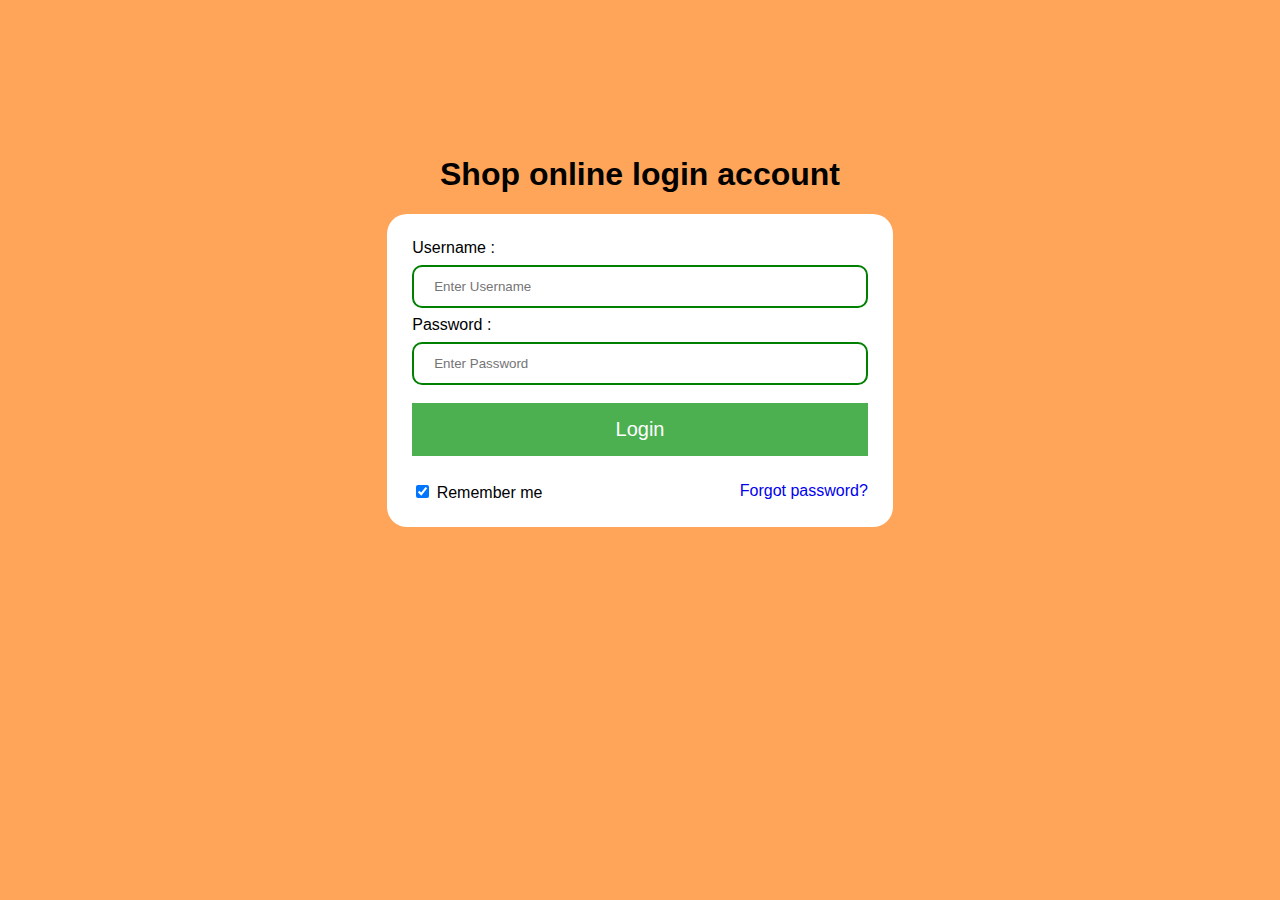
<file: index.html>
<!DOCTYPE html>   
<html>   
<head>  
<meta name="viewport" content="width=device-width, initial-scale=1">  
<title> Login Page </title>  
<style>   
Body {
  font-family: Calibri, Helvetica, sans-serif;  
  background-color: #FFA559;  
}  
button {   
       background-color: #4CAF50;   
       width: 100%;  
        color: white;   
        padding: 15px 0 15px 0;
		font-size: 20px;
        margin: 10px 0px;
		border: none;
        cursor: pointer;
         }   
 input[type=text], input[type=password] {   
        width: 100%;   
        margin: 8px 0;  
        padding: 12px 20px;   
        display: inline-block;   
        border: 2px solid green;
	 	border-radius: 10px;
        box-sizing: border-box;   
    }
     
 .container {
        padding: 25px;   
        background-color: white;
	 	border-radius: 20px;
    }
.container > a[href="#"] {
	float: right;
	text-decoration: none;
}

#form_bruh {
    padding-top: 10%;
    width: 40%;
    margin: auto;
}
</style>   
</head>    
<body>    
    <form id="form_bruh">  
        <center> <h1> Shop online login account </h1> </center>   
        <div class="container">   
            <label>Username : </label>   
            <input id="username" type="text" placeholder="Enter Username" name="username" required>  
            <label>Password : </label>
            <input id="password" type="password" placeholder="Enter Password" name="password" required>  
            <button type="button" onclick="onclickLogin()">Login</button>
			<p id="alert"></p>
            <input type="checkbox" checked="checked"> Remember me
            <a href="#">Forgot password? </a>   
        </div>   
    </form>
	<script type="text/javascript" src="script.js"></script>
	<noscript>Holy fuck it's <h1>DauCatMoi</h1></noscript>
</body>
</html>
</file>
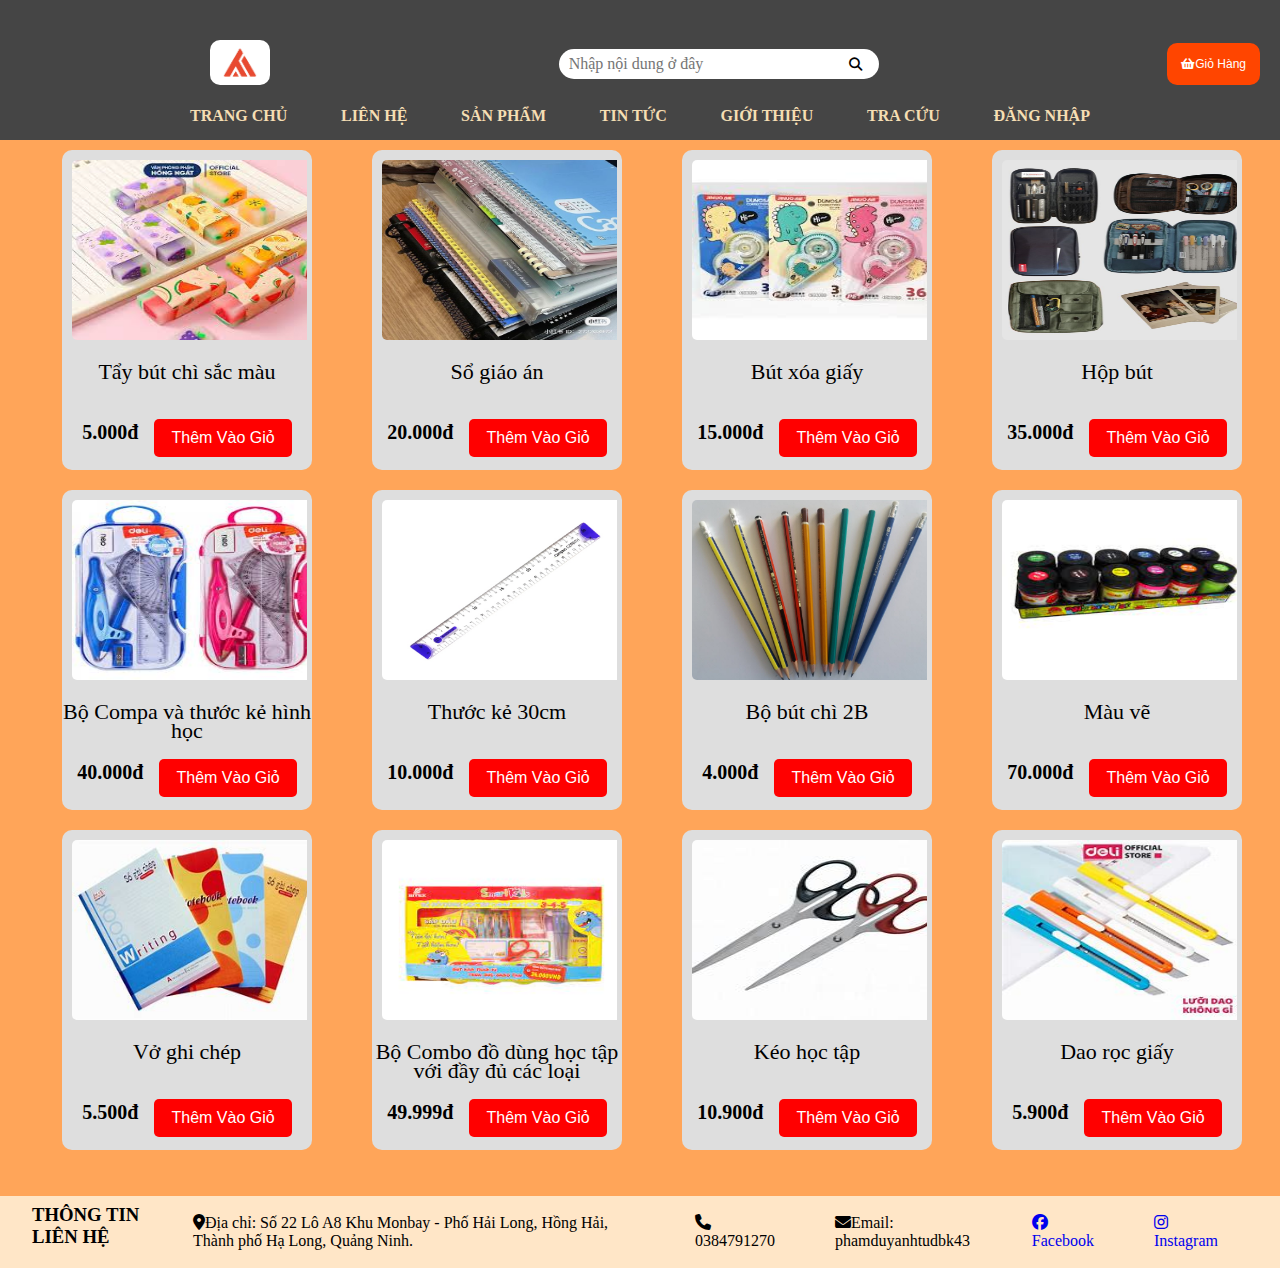
<file: HomePage.html>
<!DOCTYPE html>
<html lang="en">
<head>
    <meta charset="UTF-8">
    
    
    <title>DyanShop</title>
    <link rel="stylesheet" href="https://cdnjs.cloudflare.com/ajax/libs/font-awesome/6.2.1/css/all.min.css">
    <link rel="stylesheet" href="https://cdnjs.cloudflare.com/ajax/libs/font-awesome/5.15.4/css/all.min.css">
    <link rel="stylesheet" type="text/css" href="stylesheet.css">
    <style>
      body{
        background-color: #FFA559;
      }
    </style>
</head>
<body>
    <!-- header -->
    <header>
        <nav>
            
          <div class="topbar">
            
                <a href=""><img src="\Ảnh\logo.png" alt="logo"></a>
            
            
            <div class="topp">
                
                <div class="searchbar"><input type="text" placeholder="Nhập nội dung ở đây"><button><i class="fa-solid fa-magnifying-glass"></i></button></div>
            </div>
            <button id="cart">
                <i class="fa fa-shopping-basket" aria-hidden="true"></i>Giỏ Hàng
            </button>
        
          </div><br>
          <div class="topbarr">
            <a href="HomePage.html">TRANG CHỦ</a>
            <a href="#lienHe">LIÊN HỆ</a>
            <a href="SP.html">SẢN PHẨM</a>
            <a href="TinTuc.html">TIN TỨC</a>
            <a href="GioiThieu.html">GIỚI THIỆU</a>
            <a href="TraCuu.html">TRA CỨU</a>
            <a href="index.html">Đăng Nhập</a>
          </div>
            <div id="myModal" class="modal">
                <div class="modal-content">
                    <div class="modal-header">
                        <h5 class="modal-title">Giỏ Hàng</h5>
                        <span class="close">&times;</span>
                    </div>
                    <div class="modal-body">
                        <div class="cart-row">
                            <div class="zll"></div>
                            <span id="sp" class="cart-item cart-header">Sản Phẩm</span>
                            <span id="gia" class="cart-price cart-header">Giá</span>
                            <span id="sl" class="cart-quantity cart-header">Số Lượng</span>
                        </div>
                        <div class="cart-items">
                          <div></div>
                        </div>    
                    </div>
                    <div class="modal-footer">
                      <div class="cart-total">
                        <strong class="cart-total-title">Tổng Cộng:</strong>
                        <span class="cart-total-price">0VNĐ</span>
                      </div>
                        <button type="button" class="btn btn-secondary close-footer">Đóng</button>
                        <button type="button" class="btn btn-primary order">Thanh Toán</button>
                    </div>
                </div>
            </div>
        </nav>
    </header>
    <!-- content -->
    <br><br><br><br><br><br>
    <section class="wrapper">
        <div class="products">
            <ul>
                <div><li class="main-product">
                    <div class="img-product">
                        <img class="img-prd"
                            src="\Ảnh\tay.jpg"
                            alt="">
                    </div>
                    <div class="content-product">
                        <h3 class="content-product-h3">Tẩy bút chì sắc màu</h3>
                        <div class="content-product-deltals">
                            <div class="price">
                                <span class="money">5.000đ</span>
                            </div>
                            <button type="button" class="btn btn-cart">Thêm Vào Giỏ</button>
                        </div>
                    </div>
                </li>
                <li class="main-product">
                    <div class="img-product">
                        <img class="img-prd"
                            src="\Ảnh\giay.jpg"
                            alt="">
                    </div>
                    <div class="content-product">
                        <h3 class="content-product-h3">Sổ giáo án</h3>
                        <div class="content-product-deltals">
                            <div class="price">
                                <span class="money">20.000đ</span>
                            </div>
                            <button type="button" class="btn btn-cart">Thêm Vào Giỏ</button>
                        </div>
                    </div>
                </li>
                <li class="main-product">
                    <div class="img-product">
                        <img class="img-prd"
                            src="\Ảnh\butxoagiay.jpg"
                            alt="">
                    </div>
                    <div class="content-product">
                        <h3 class="content-product-h3">Bút xóa giấy</h3>
                        <div class="content-product-deltals">
                            <div class="price">
                                <span class="money">15.000đ</span>
                            </div>
                            <button type="button" class="btn btn-cart">Thêm Vào Giỏ</button>
                        </div>
                    </div>
                </li>
                <li class="main-product no-margin">
                    <div class="img-product">
                        <img class="img-prd"
                            src="\Ảnh\tuibut.jpg"
                            alt="">
                    </div>
                    <div class="content-product">
                        <h3 class="content-product-h3">Hộp bút</h3>
                        <div class="content-product-deltals">
                            <div class="price">
                                <span class="money">35.000đ</span>
                            </div>
                            <button type="button" class="btn btn-cart">Thêm Vào Giỏ</button>
                        </div>
                    </div>
                </li></div>
                <div><li class="main-product">
                    <div class="img-product">
                        <img class="img-prd"
                            src="\Ảnh\compa.jpg"
                            alt="">
                    </div>
                    <div class="content-product">
                        <h3 class="content-product-h3">Bộ Compa và thước kẻ hình học
                        </h3>
                        <div class="content-product-deltals">
                            <div class="price">
                                <span class="money">40.000đ</span>
                            </div>
                            <button type="button" class="btn btn-cart">Thêm Vào Giỏ</button>
                        </div>
                    </div>
                </li>
                <li class="main-product">
                    <div class="img-product">
                        <img class="img-prd"
                            src="\Ảnh\thuocke.jpg"
                            alt="">
                    </div>
                    <div class="content-product">
                        <h3 class="content-product-h3">Thước kẻ 30cm</h3>
                        <div class="content-product-deltals">
                            <div class="price">
                                <span class="money">10.000đ</span>
                            </div>
                            <button type="button" class="btn btn-cart">Thêm Vào Giỏ</button>
                        </div>
                    </div>
                </li>
                <li class="main-product">
                    <div class="img-product">
                        <img class="img-prd"
                            src="\Ảnh\butchi.jpg"
                            alt="">
                    </div>
                    <div class="content-product">
                        <h3 class="content-product-h3">Bộ bút chì 2B</h3>
                        <div class="content-product-deltals">
                            <div class="price">
                                <span class="money">4.000đ</span>
                            </div>
                            <button type="button" class="btn btn-cart">Thêm Vào Giỏ</button>
                        </div>
                    </div>
                </li>
                <li class="main-product no-margin">
                    <div class="img-product">
                        <img class="img-prd"
                            src="\Ảnh\mauve.jpg"
                            alt="">
                    </div>
                    <div class="content-product">
                        <h3 class="content-product-h3">Màu vẽ</h3>
                        <div class="content-product-deltals">
                            <div class="price">
                                <span class="money">70.000đ</span>
                            </div>
                            <button type="button" class="btn btn-cart">Thêm Vào Giỏ</button>
                        </div>
                    </div>
                </li></div>
                <div><li class="main-product no-margin" style="margin-right: 30px;">
                    <div class="img-product">
                        <img class="img-prd"
                            src="\Ảnh\vo.jpg"
                            alt="">
                    </div>
                    <div class="content-product">
                        <h3 class="content-product-h3">Vở ghi chép</h3>
                        <div class="content-product-deltals">
                            <div class="price">
                                <span class="money">5.500đ</span>
                            </div>
                            <button type="button" class="btn btn-cart">Thêm Vào Giỏ</button>
                        </div>
                    </div>
                </li>
                <li class="main-product">
                  <div class="img-product">
                      <img class="img-prd"
                          src="\Ảnh\combo.jfif"
                          alt="">
                  </div>
                  <div class="content-product">
                      <h3 class="content-product-h3">Bộ Combo đồ dùng học tập với đầy đủ các loại</h3>
                      <div class="content-product-deltals">
                          <div class="price">
                              <span class="money">49.999đ</span>
                          </div>
                          <button type="button" class="btn btn-cart">Thêm Vào Giỏ</button>
                      </div>
                  </div>
              </li>
              <li class="main-product">
                  <div class="img-product">
                      <img class="img-prd"
                          src="\Ảnh\keo.jfif"
                          alt="">
                  </div>
                  <div class="content-product">
                      <h3 class="content-product-h3">Kéo học tập</h3>
                      <div class="content-product-deltals">
                          <div class="price">
                              <span class="money">10.900đ</span>
                          </div>
                          <button type="button" class="btn btn-cart">Thêm Vào Giỏ</button>
                      </div>
                  </div>
              </li>
              <li class="main-product">
                  <div class="img-product">
                      <img class="img-prd"
                          src="\Ảnh\dao.jfif"
                          alt="">
                  </div>
                  <div class="content-product">
                      <h3 class="content-product-h3">Dao rọc giấy</h3>
                      <div class="content-product-deltals">
                          <div class="price">
                              <span class="money">5.900đ</span>
                          </div>
                          <button type="button" class="btn btn-cart">Thêm Vào Giỏ</button>
                      </div>
                  </div>
              </li></div>
               
            </ul>
        </div>
    </section>
    <!-- footer -->
    <footer id="lienHe">
        <div class="footer-item">
            <h3> THÔNG TIN LIÊN HỆ</h3>
            <a ><i class="fa-solid fa-location-dot"></i>Địa chỉ: Số 22 Lô A8 Khu Monbay - Phố Hải Long, Hồng Hải, Thành phố Hạ Long, Quảng Ninh.</a>
            <a ><i class="fa-solid fa-phone"></i>0384791270</a>
            <a ><i class="fa-solid fa-envelope"></i>Email: phamduyanhtudbk43</a>
            <a href="https://www.facebook.com/pham.duyanh.1253?mibextid=ZbWKwL"><i class="fa-brands fa-facebook"></i>Facebook</a>
            <a href="https://l.facebook.com/l.php?u=https%3A%2F%2Finstagram.com%2Fpham.duyanh.091103%3Figshid%3DYmMyMTA2M2Y%253D%26fbclid%3DIwAR3PJXA8mHZU5rf9AgXLrhG7sPqylj3bjnFs4V4DJEqimNV78DpqHaItvFQ&h=AT13njf6y6yJEkSIT1j04-N0IfW8-flITn9XxzZgP0mRBvAZyI20wtk1pCAcGslSAmJeZA6Pq-mQAUzRpJAs7225T-El-MUKt4JyOu1FvtnEVhZLoFhD9zg3x6_u-UtOLu3W6w"><i class="fa-brands fa-instagram"></i>Instagram</a>
        </div>
    </footer>
    <script>
        // Modal
    var modal = document.getElementById("myModal");
    var btn = document.getElementById("cart");
    var close = document.getElementsByClassName("close")[0];
    // tại sao lại có [0] như  thế này bởi vì mỗi close là một html colection nên khi mình muốn lấy giá trị html thì phải thêm [0].    
    var close_footer = document.getElementsByClassName("close-footer")[0];
    var order = document.getElementsByClassName("order")[0];
    btn.onclick = function () {
    modal.style.display = "block";
    }
    close.onclick = function () {
    modal.style.display = "none";
    }
    close_footer.onclick = function () {
    modal.style.display = "none";
    }
    order.onclick = function () {
    alert("Cảm ơn bạn đã thanh toán đơn hàng")
    }
    window.onclick = function (event) {
    if (event.target == modal) {
     modal.style.display = "none";
    }
    } 
    // update cart 
    function updatecart() {
    var cart_item = document.getElementsByClassName("cart-items")[0];
    var cart_rows = cart_item.getElementsByClassName("cart-row");
    var total = 0;
    for (var i = 0; i < cart_rows.length; i++) {
     var cart_row = cart_rows[i]
     var price_item = cart_row.getElementsByClassName("cart-price ")[0]
     var quantity_item = cart_row.getElementsByClassName("cart-quantity-input")[0]
     var price = parseFloat(price_item.innerText)// chuyển một chuổi string sang number để tính tổng tiền.
     var quantity = quantity_item.value // lấy giá trị trong thẻ input
     total = total + (price * quantity)
    }
    document.getElementsByClassName("cart-total-price")[0].innerText = total + 'VNĐ'
    // Thay đổi text = total trong .cart-total-price. Chỉ có một .cart-total-price nên mình sử dụng [0].
    }
    // thay đổi số lượng sản phẩm
    var quantity_input = document.getElementsByClassName("cart-quantity-input");
    for (var i = 0; i < quantity_input.length; i++) {
    var input = quantity_input[i];
    input.addEventListener("change", function (event) {
     var input = event.target
     if (isNaN(input.value) || input.value <= 0) {
       input.value = 1;
     }
     updatecart()
    })
    }
    // Thêm vào giỏ
    var add_cart = document.getElementsByClassName("btn-cart");
    for (var i = 0; i < add_cart.length; i++) {
    var add = add_cart[i];
    add.addEventListener("click", function (event) { 
     var button = event.target;
     var product = button.parentElement.parentElement;
     var img = product.parentElement.getElementsByClassName("img-prd")[0].src
     var title = product.getElementsByClassName("content-product-h3")[0].innerText
     var price = product.getElementsByClassName("price")[0].innerText
     addItemToCart(title, price, img)
     // Khi thêm sản phẩm vào giỏ hàng thì sẽ hiển thị modal
     modal.style.display = "block";
     updatecart()
    })
    }  
    function addItemToCart(title, price, img) {
    var cartRow = document.createElement('div')
    cartRow.classList.add('cart-row')
    var cartItems = document.getElementsByClassName('cart-items')[0]
    var cart_title = cartItems.getElementsByClassName('cart-item-title')
    for (var i = 0; i < cart_title.length; i++) {
     if (cart_title[i].innerText == title) {
       alert('Sản Phẩm Đã Có Trong Giỏ Hàng')
       return
     }
    }    
    var cartRowContents = ` 
      <div class="cart-item cart-column" style="float: left; margin-left:20px">
        <img class="cart-item-image" src="${img}" width="100" height="100"  style="float: left; margin: 0 0 0 10px">
        <span class="cart-item-title" style="float: left">${title}</span>
      </div>
      <span class="cart-price cart-column" style="float: left; padding: 0 0 0 10px">${price}</span>
      <div class="cart-quantity cart-column" style="float: left; padding: 0 0 0 10px">
        <input class="cart-quantity-input" type="number" value="1" style="float: left">
        <button class="btn btn-danger" type="button" style="float: left">Xóa</button>
      </div>   `
    cartRow.innerHTML = cartRowContents
    cartItems.prepend(cartRow)
    cartRow.getElementsByClassName('btn-danger')[0].addEventListener('click', function () {
     var button_remove = event.target
     button_remove.parentElement.parentElement.remove()
     updatecart()
    })
    cartRow.getElementsByClassName('cart-quantity-input')[0].addEventListener('change', function (event) {
     var input = event.target
     if (isNaN(input.value) || input.value <= 0) {
       input.value = 1;
     }
     updatecart()
    })
    }
     </script>   
</body>
</html>
</file>
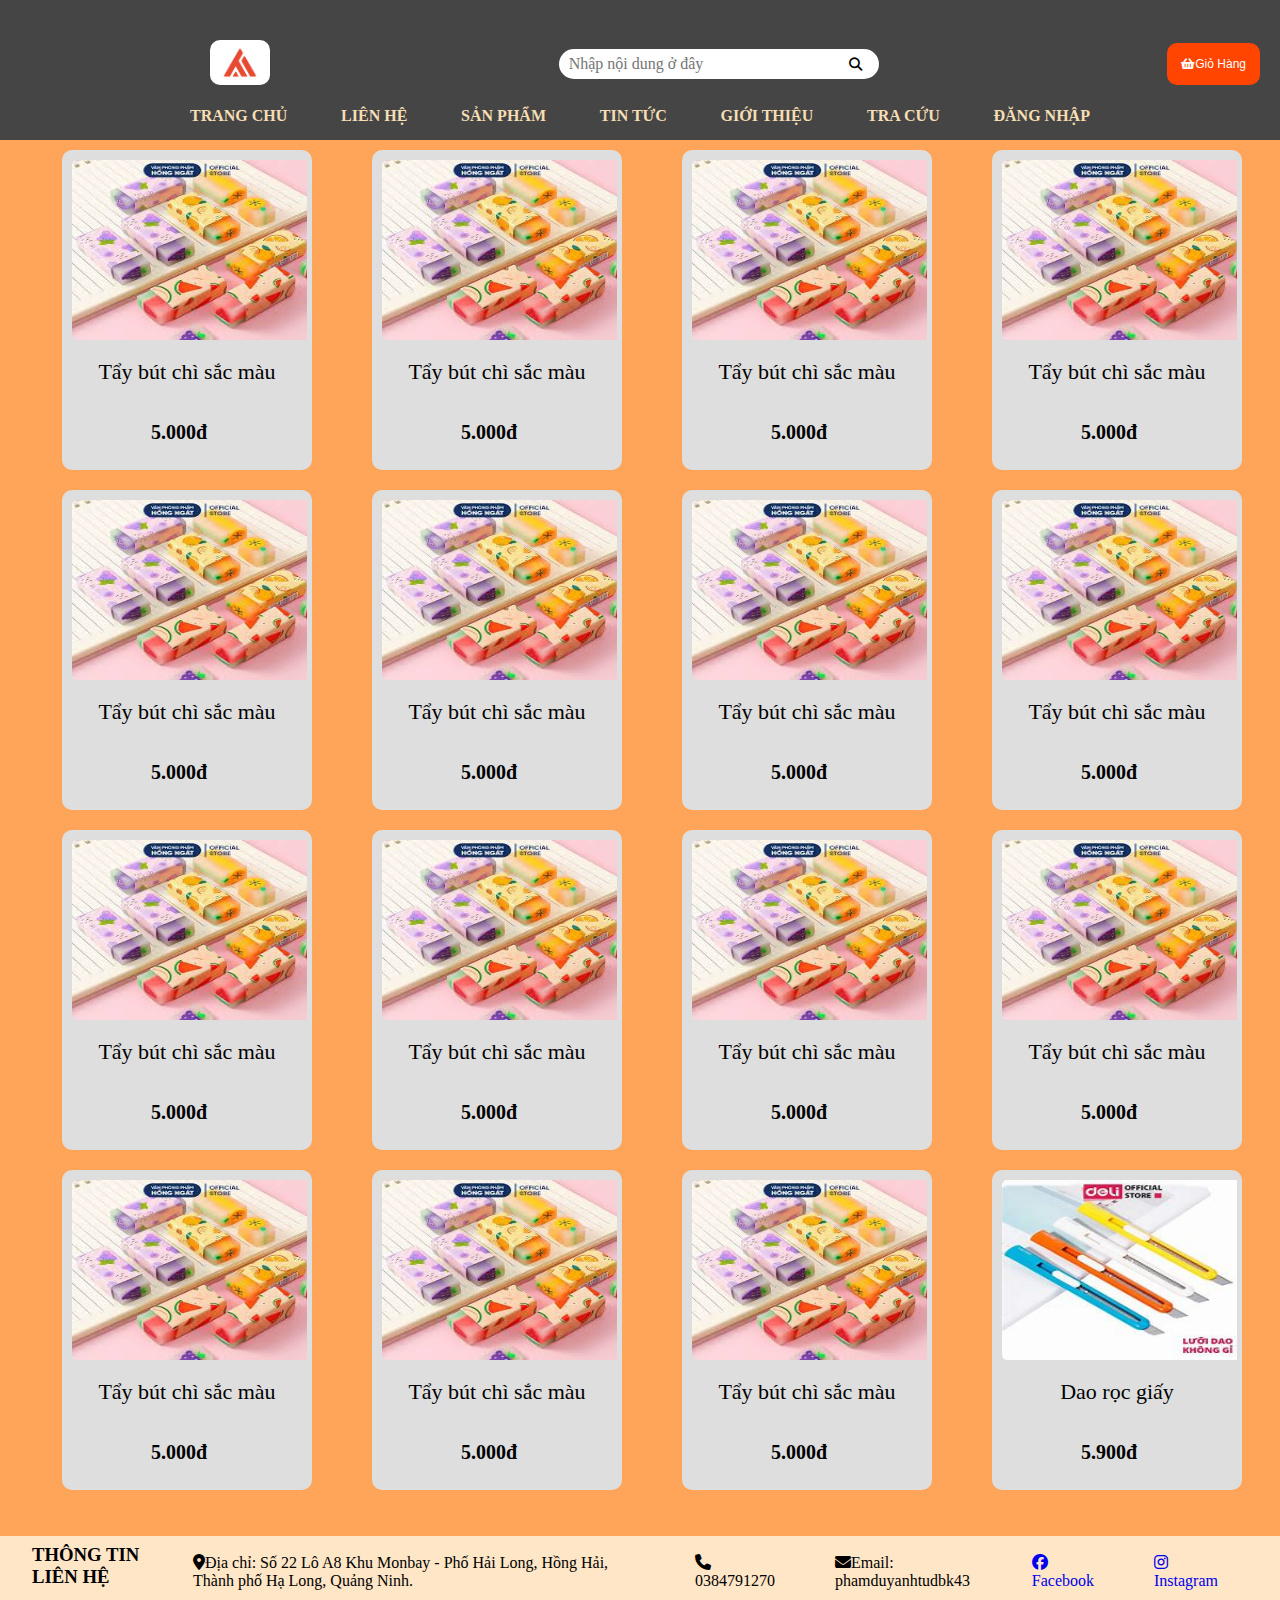
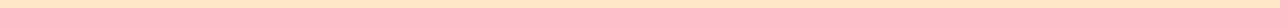
<file: SP.html>
<!DOCTYPE html>
<html lang="en">
<head>
    <meta charset="UTF-8">
    
    
    <title>DyanShop</title>
    <link rel="stylesheet" href="https://cdnjs.cloudflare.com/ajax/libs/font-awesome/6.2.1/css/all.min.css">
    <link rel="stylesheet" href="https://cdnjs.cloudflare.com/ajax/libs/font-awesome/5.15.4/css/all.min.css">
    <link rel="stylesheet" type="text/css" href="stylesheet.css">
    <style>
      body{
        background-color: #FFA559;
      }
    </style>
</head>
<body>
    <!-- header -->
    <header>
        <nav>
            
          <div class="topbar">
            
                <a href=""><img src="\Ảnh\logo.png" alt="logo"></a>
            
            
            <div class="topp">
                
                <div class="searchbar"><input type="text" placeholder="Nhập nội dung ở đây"><button><i class="fa-solid fa-magnifying-glass"></i></button></div>
            </div>
            <button id="cart">
                <i class="fa fa-shopping-basket" aria-hidden="true"></i>Giỏ Hàng
            </button>
        
          </div><br>
          <div class="topbarr">
            <a href="HomePage.html">TRANG CHỦ</a>
            <a href="#lienHe">LIÊN HỆ</a>
            <a href="SP.html">SẢN PHẨM</a>
            <a href="TinTuc.html">TIN TỨC</a>
            <a href="GioiThieu.html">GIỚI THIỆU</a>
            <a href="TraCuu.html">TRA CỨU</a>
            <a href="index.html">Đăng Nhập</a>
          </div>
            <div id="myModal" class="modal">
                <div class="modal-content">
                    <div class="modal-header">
                        <h5 class="modal-title">Giỏ Hàng</h5>
                        <span class="close">&times;</span>
                    </div>
                    <div class="modal-body">
                        <div class="cart-row">
                            <div class="zll"></div>
                            <span id="sp" class="cart-item cart-header">Sản Phẩm</span>
                            <span id="gia" class="cart-price cart-header">Giá</span>
                            <span id="sl" class="cart-quantity cart-header">Số Lượng</span>
                        </div>
                        <div class="cart-items">
                          <div></div>
                        </div>    
                    </div>
                    <div class="modal-footer">
                      <div class="cart-total">
                        <strong class="cart-total-title">Tổng Cộng:</strong>
                        <span class="cart-total-price">0VNĐ</span>
                      </div>
                        <button type="button" class="btn btn-secondary close-footer">Đóng</button>
                        <button type="button" class="btn btn-primary order">Thanh Toán</button>
                    </div>
                </div>
            </div>
        </nav>
    </header>
    <!-- content -->
    <br><br><br><br><br><br>
    <section class="wrapper">
        <div class="products">
            <ul>
                <div>
                    <li class="main-product">
                    <div class="img-product">
                        <a href="CTSP.html"><img class="img-prd"
                            src="\Ảnh\tay.jpg"
                            alt=""></a>
                    </div>
                    <div class="content-product">
                        <h3 class="content-product-h3">Tẩy bút chì sắc màu</h3>
                        <div class="content-product-deltals">
                            <div class="price">
                                <span class="money">5.000đ</span>
                            </div>
                        </div>
                    </div>
                </li>
                    <li class="main-product">
                    <div class="img-product">
                        <a href="CTSP.html"><img class="img-prd"
                            src="\Ảnh\tay.jpg"
                            alt=""></a>
                    </div>
                    <div class="content-product">
                        <h3 class="content-product-h3">Tẩy bút chì sắc màu</h3>
                        <div class="content-product-deltals">
                            <div class="price">
                                <span class="money">5.000đ</span>
                            </div>
                        </div>
                    </div>
                </li>
                    <li class="main-product">
                    <div class="img-product">
                        <a href="CTSP.html"><img class="img-prd"
                            src="\Ảnh\tay.jpg"
                            alt=""></a>
                    </div>
                    <div class="content-product">
                        <h3 class="content-product-h3">Tẩy bút chì sắc màu</h3>
                        <div class="content-product-deltals">
                            <div class="price">
                                <span class="money">5.000đ</span>
                            </div>
                        </div>
                    </div>
                </li>
                    <li class="main-product">
                    <div class="img-product">
                        <a href="CTSP.html"><img class="img-prd"
                            src="\Ảnh\tay.jpg"
                            alt=""></a>
                    </div>
                    <div class="content-product">
                        <h3 class="content-product-h3">Tẩy bút chì sắc màu</h3>
                        <div class="content-product-deltals">
                            <div class="price">
                                <span class="money">5.000đ</span>
                            </div>
                        </div>
                    </div>
                </li>
                    <li class="main-product">
                    <div class="img-product">
                        <a href="CTSP.html"><img class="img-prd"
                            src="\Ảnh\tay.jpg"
                            alt=""></a>
                    </div>
                    <div class="content-product">
                        <h3 class="content-product-h3">Tẩy bút chì sắc màu</h3>
                        <div class="content-product-deltals">
                            <div class="price">
                                <span class="money">5.000đ</span>
                            </div>
                        </div>
                    </div>
                </li>
                    <li class="main-product">
                    <div class="img-product">
                        <a href="CTSP.html"><img class="img-prd"
                            src="\Ảnh\tay.jpg"
                            alt=""></a>
                    </div>
                    <div class="content-product">
                        <h3 class="content-product-h3">Tẩy bút chì sắc màu</h3>
                        <div class="content-product-deltals">
                            <div class="price">
                                <span class="money">5.000đ</span>
                            </div>
                        </div>
                    </div>
                </li>
                    <li class="main-product">
                    <div class="img-product">
                        <a href="CTSP.html"><img class="img-prd"
                            src="\Ảnh\tay.jpg"
                            alt=""></a>
                    </div>
                    <div class="content-product">
                        <h3 class="content-product-h3">Tẩy bút chì sắc màu</h3>
                        <div class="content-product-deltals">
                            <div class="price">
                                <span class="money">5.000đ</span>
                            </div>
                        </div>
                    </div>
                </li>
                    <li class="main-product">
                    <div class="img-product">
                        <a href="CTSP.html"><img class="img-prd"
                            src="\Ảnh\tay.jpg"
                            alt=""></a>
                    </div>
                    <div class="content-product">
                        <h3 class="content-product-h3">Tẩy bút chì sắc màu</h3>
                        <div class="content-product-deltals">
                            <div class="price">
                                <span class="money">5.000đ</span>
                            </div>
                        </div>
                    </div>
                </li>
                    <li class="main-product">
                    <div class="img-product">
                        <a href="CTSP.html"><img class="img-prd"
                            src="\Ảnh\tay.jpg"
                            alt=""></a>
                    </div>
                    <div class="content-product">
                        <h3 class="content-product-h3">Tẩy bút chì sắc màu</h3>
                        <div class="content-product-deltals">
                            <div class="price">
                                <span class="money">5.000đ</span>
                            </div>
                        </div>
                    </div>
                </li>
                    <li class="main-product">
                    <div class="img-product">
                        <a href="CTSP.html"><img class="img-prd"
                            src="\Ảnh\tay.jpg"
                            alt=""></a>
                    </div>
                    <div class="content-product">
                        <h3 class="content-product-h3">Tẩy bút chì sắc màu</h3>
                        <div class="content-product-deltals">
                            <div class="price">
                                <span class="money">5.000đ</span>
                            </div>
                        </div>
                    </div>
                </li>
                    <li class="main-product">
                    <div class="img-product">
                        <a href="CTSP.html"><img class="img-prd"
                            src="\Ảnh\tay.jpg"
                            alt=""></a>
                    </div>
                    <div class="content-product">
                        <h3 class="content-product-h3">Tẩy bút chì sắc màu</h3>
                        <div class="content-product-deltals">
                            <div class="price">
                                <span class="money">5.000đ</span>
                            </div>
                        </div>
                    </div>
                </li>
                    <li class="main-product">
                    <div class="img-product">
                        <a href="CTSP.html"><img class="img-prd"
                            src="\Ảnh\tay.jpg"
                            alt=""></a>
                    </div>
                    <div class="content-product">
                        <h3 class="content-product-h3">Tẩy bút chì sắc màu</h3>
                        <div class="content-product-deltals">
                            <div class="price">
                                <span class="money">5.000đ</span>
                            </div>
                        </div>
                    </div>
                </li>
                    <li class="main-product">
                    <div class="img-product">
                        <a href="CTSP.html"><img class="img-prd"
                            src="\Ảnh\tay.jpg"
                            alt=""></a>
                    </div>
                    <div class="content-product">
                        <h3 class="content-product-h3">Tẩy bút chì sắc màu</h3>
                        <div class="content-product-deltals">
                            <div class="price">
                                <span class="money">5.000đ</span>
                            </div>
                        </div>
                    </div>
                </li>
                    <li class="main-product">
                    <div class="img-product">
                        <a href="CTSP.html"><img class="img-prd"
                            src="\Ảnh\tay.jpg"
                            alt=""></a>
                    </div>
                    <div class="content-product">
                        <h3 class="content-product-h3">Tẩy bút chì sắc màu</h3>
                        <div class="content-product-deltals">
                            <div class="price">
                                <span class="money">5.000đ</span>
                            </div>
                        </div>
                    </div>
                </li>
                    <li class="main-product">
                    <div class="img-product">
                        <a href="CTSP.html"><img class="img-prd"
                            src="\Ảnh\tay.jpg"
                            alt=""></a>
                    </div>
                    <div class="content-product">
                        <h3 class="content-product-h3">Tẩy bút chì sắc màu</h3>
                        <div class="content-product-deltals">
                            <div class="price">
                                <span class="money">5.000đ</span>
                            </div>
                        </div>
                    </div>
                </li>
              <li class="main-product">
                  <div class="img-product">
                      <img class="img-prd"
                          src="\Ảnh\dao.jfif"
                          alt="">
                  </div>
                  <div class="content-product">
                      <h3 class="content-product-h3">Dao rọc giấy</h3>
                      <div class="content-product-deltals">
                          <div class="price">
                              <span class="money">5.900đ</span>
                          </div>
                      </div>
                  </div>
              </li></div>
               
            </ul>
        </div>
    </section>
    <!-- footer -->
    <footer id="lienHe">
        <div class="footer-item">
            <h3> THÔNG TIN LIÊN HỆ</h3>
            <a ><i class="fa-solid fa-location-dot"></i>Địa chỉ: Số 22 Lô A8 Khu Monbay - Phố Hải Long, Hồng Hải, Thành phố Hạ Long, Quảng Ninh.</a>
            <a ><i class="fa-solid fa-phone"></i>0384791270</a>
            <a ><i class="fa-solid fa-envelope"></i>Email: phamduyanhtudbk43</a>
            <a href="https://www.facebook.com/pham.duyanh.1253?mibextid=ZbWKwL"><i class="fa-brands fa-facebook"></i>Facebook</a>
            <a href="https://l.facebook.com/l.php?u=https%3A%2F%2Finstagram.com%2Fpham.duyanh.091103%3Figshid%3DYmMyMTA2M2Y%253D%26fbclid%3DIwAR3PJXA8mHZU5rf9AgXLrhG7sPqylj3bjnFs4V4DJEqimNV78DpqHaItvFQ&h=AT13njf6y6yJEkSIT1j04-N0IfW8-flITn9XxzZgP0mRBvAZyI20wtk1pCAcGslSAmJeZA6Pq-mQAUzRpJAs7225T-El-MUKt4JyOu1FvtnEVhZLoFhD9zg3x6_u-UtOLu3W6w"><i class="fa-brands fa-instagram"></i>Instagram</a>
        </div>
    </footer>
    <script>
        // Modal
    var modal = document.getElementById("myModal");
    var btn = document.getElementById("cart");
    var close = document.getElementsByClassName("close")[0];
    // tại sao lại có [0] như  thế này bởi vì mỗi close là một html colection nên khi mình muốn lấy giá trị html thì phải thêm [0].    
    var close_footer = document.getElementsByClassName("close-footer")[0];
    var order = document.getElementsByClassName("order")[0];
    btn.onclick = function () {
    modal.style.display = "block";
    }
    close.onclick = function () {
    modal.style.display = "none";
    }
    close_footer.onclick = function () {
    modal.style.display = "none";
    }
    order.onclick = function () {
    alert("Cảm ơn bạn đã thanh toán đơn hàng")
    }
    window.onclick = function (event) {
    if (event.target == modal) {
     modal.style.display = "none";
    }
    } 
    // update cart 
    function updatecart() {
    var cart_item = document.getElementsByClassName("cart-items")[0];
    var cart_rows = cart_item.getElementsByClassName("cart-row");
    var total = 0;
    for (var i = 0; i < cart_rows.length; i++) {
     var cart_row = cart_rows[i]
     var price_item = cart_row.getElementsByClassName("cart-price ")[0]
     var quantity_item = cart_row.getElementsByClassName("cart-quantity-input")[0]
     var price = parseFloat(price_item.innerText)// chuyển một chuổi string sang number để tính tổng tiền.
     var quantity = quantity_item.value // lấy giá trị trong thẻ input
     total = total + (price * quantity)
    }
    document.getElementsByClassName("cart-total-price")[0].innerText = total + 'VNĐ'
    // Thay đổi text = total trong .cart-total-price. Chỉ có một .cart-total-price nên mình sử dụng [0].
    }
    // thay đổi số lượng sản phẩm
    var quantity_input = document.getElementsByClassName("cart-quantity-input");
    for (var i = 0; i < quantity_input.length; i++) {
    var input = quantity_input[i];
    input.addEventListener("change", function (event) {
     var input = event.target
     if (isNaN(input.value) || input.value <= 0) {
       input.value = 1;
     }
     updatecart()
    })
    }
    // Thêm vào giỏ
    var add_cart = document.getElementsByClassName("btn-cart");
    for (var i = 0; i < add_cart.length; i++) {
    var add = add_cart[i];
    add.addEventListener("click", function (event) { 
     var button = event.target;
     var product = button.parentElement.parentElement;
     var img = product.parentElement.getElementsByClassName("img-prd")[0].src
     var title = product.getElementsByClassName("content-product-h3")[0].innerText
     var price = product.getElementsByClassName("price")[0].innerText
     addItemToCart(title, price, img)
     // Khi thêm sản phẩm vào giỏ hàng thì sẽ hiển thị modal
     modal.style.display = "block";
     updatecart()
    })
    }  
    function addItemToCart(title, price, img) {
    var cartRow = document.createElement('div')
    cartRow.classList.add('cart-row')
    var cartItems = document.getElementsByClassName('cart-items')[0]
    var cart_title = cartItems.getElementsByClassName('cart-item-title')
    for (var i = 0; i < cart_title.length; i++) {
     if (cart_title[i].innerText == title) {
       alert('Sản Phẩm Đã Có Trong Giỏ Hàng')
       return
     }
    }    
    var cartRowContents = ` 
      <div class="cart-item cart-column" style="float: left; margin-left:20px">
        <img class="cart-item-image" src="${img}" width="100" height="100"  style="float: left; margin: 0 0 0 10px">
        <span class="cart-item-title" style="float: left">${title}</span>
      </div>
      <span class="cart-price cart-column" style="float: left; padding: 0 0 0 10px">${price}</span>
      <div class="cart-quantity cart-column" style="float: left; padding: 0 0 0 10px">
        <input class="cart-quantity-input" type="number" value="1" style="float: left">
        <button class="btn btn-danger" type="button" style="float: left">Xóa</button>
      </div>   `
    cartRow.innerHTML = cartRowContents
    cartItems.prepend(cartRow)
    cartRow.getElementsByClassName('btn-danger')[0].addEventListener('click', function () {
     var button_remove = event.target
     button_remove.parentElement.parentElement.remove()
     updatecart()
    })
    cartRow.getElementsByClassName('cart-quantity-input')[0].addEventListener('change', function (event) {
     var input = event.target
     if (isNaN(input.value) || input.value <= 0) {
       input.value = 1;
     }
     updatecart()
    })
    }
     </script>   
</body>
</html>
</file>
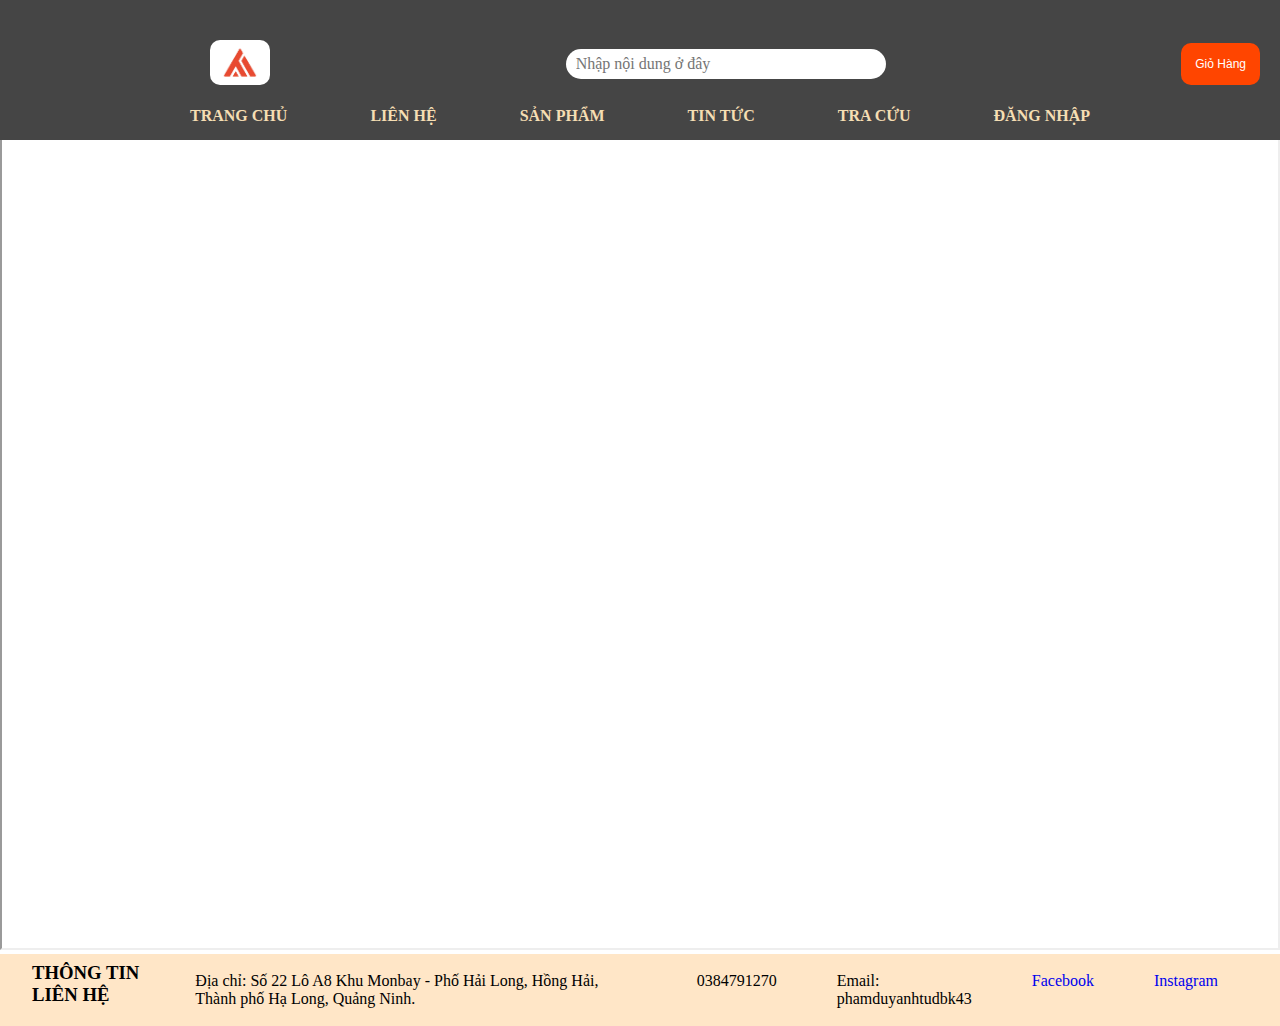
<file: TinTuc.html>
<!DOCTYPE html>
<html lang="en">
<head>
    <meta charset="UTF-8">
    <meta http-equiv="X-UA-Compatible" content="IE=edge">
    <meta name="viewport" content="width=device-width, initial-scale=1.0">
    <title>Tin tuc</title>

    
    <!-- <link rel="stylesheet" href="https://cdnjs.cloudflare.com/ajax/libs/font-awesome/6.2.1/css/all.min.css"> -->
    <!-- <link rel="stylesheet" href="https://cdnjs.cloudflare.com/ajax/libs/font-awesome/5.15.4/css/all.min.css"> -->
    <link rel="stylesheet" type="text/css" href="stylesheet.css">
    <style>
      body{
        background-color: white;
      }

      #frame_tin_tuc {
        width: 100%;
        height: 950px;
      }
    </style>
</head>
<body>
    <header>
        <nav>
          <div class="topbar">
            
                <a href=""><img src="\Ảnh\logo.png" alt="logo"></a>
            
            
            <div class="topp">
                
                <div class="searchbar"><input type="text" placeholder="Nhập nội dung ở đây"><button><i class="fa-solid fa-magnifying-glass"></i></button></div>
            </div>
            <button id="cart">
                <i class="fa fa-shopping-basket" aria-hidden="true"></i>Giỏ Hàng
            </button>
        
          </div><br>
          <div class="topbarr">
            <a href="HomePage.html">TRANG CHỦ</a>
            <a href="#lienHe">LIÊN HỆ</a>
            <a href="SP.html">SẢN PHẨM</a>
            <a href="TinTuc.html">TIN TỨC</a>
            <a href="TraCuu.html">TRA CỨU</a>
            <a href="index.html">Đăng Nhập</a>
          </div>
            <div id="myModal" class="modal">
                <div class="modal-content">
                    <div class="modal-header">
                        <h5 class="modal-title">Giỏ Hàng</h5>
                        <span class="close">&times;</span>
                    </div>
                    <div class="modal-body">
                        <div class="cart-row">
                            <div class="zll"></div>
                            <span id="sp" class="cart-item cart-header">Sản Phẩm</span>
                            <span id="gia" class="cart-price cart-header">Giá</span>
                            <span id="sl" class="cart-quantity cart-header">Số Lượng</span>
                        </div>
                        <div class="cart-items">
                          <div></div>
                        </div>    
                    </div>
                    <div class="modal-footer">
                      <div class="cart-total">
                        <strong class="cart-total-title">Tổng Cộng:</strong>
                        <span class="cart-total-price">0VNĐ</span>
                      </div>
                        <button type="button" class="btn btn-secondary close-footer">Đóng</button>
                        <button type="button" class="btn btn-primary order">Thanh Toán</button>
                    </div>
                </div>
            </div>
        </nav>
    </header>
    
    <iframe id="frame_tin_tuc" src="https://kenh14.vn/" title="W3Schools Free Online Web Tutorials">
    </iframe>

    
    <!-- footer -->
    <footer id="lienHe">
        <div class="footer-item">
            <h3> THÔNG TIN LIÊN HỆ</h3>
            <a ><i class="fa-solid fa-location-dot"></i>Địa chỉ: Số 22 Lô A8 Khu Monbay - Phố Hải Long, Hồng Hải, Thành phố Hạ Long, Quảng Ninh.</a>
            <a ><i class="fa-solid fa-phone"></i>0384791270</a>
            <a ><i class="fa-solid fa-envelope"></i>Email: phamduyanhtudbk43</a>
            <a href="https://www.facebook.com/pham.duyanh.1253?mibextid=ZbWKwL"><i class="fa-brands fa-facebook"></i>Facebook</a>
            <a href="https://l.facebook.com/l.php?u=https%3A%2F%2Finstagram.com%2Fpham.duyanh.091103%3Figshid%3DYmMyMTA2M2Y%253D%26fbclid%3DIwAR3PJXA8mHZU5rf9AgXLrhG7sPqylj3bjnFs4V4DJEqimNV78DpqHaItvFQ&h=AT13njf6y6yJEkSIT1j04-N0IfW8-flITn9XxzZgP0mRBvAZyI20wtk1pCAcGslSAmJeZA6Pq-mQAUzRpJAs7225T-El-MUKt4JyOu1FvtnEVhZLoFhD9zg3x6_u-UtOLu3W6w"><i class="fa-brands fa-instagram"></i>Instagram</a>
        </div>
    </footer>
</body>
</html>
</file>
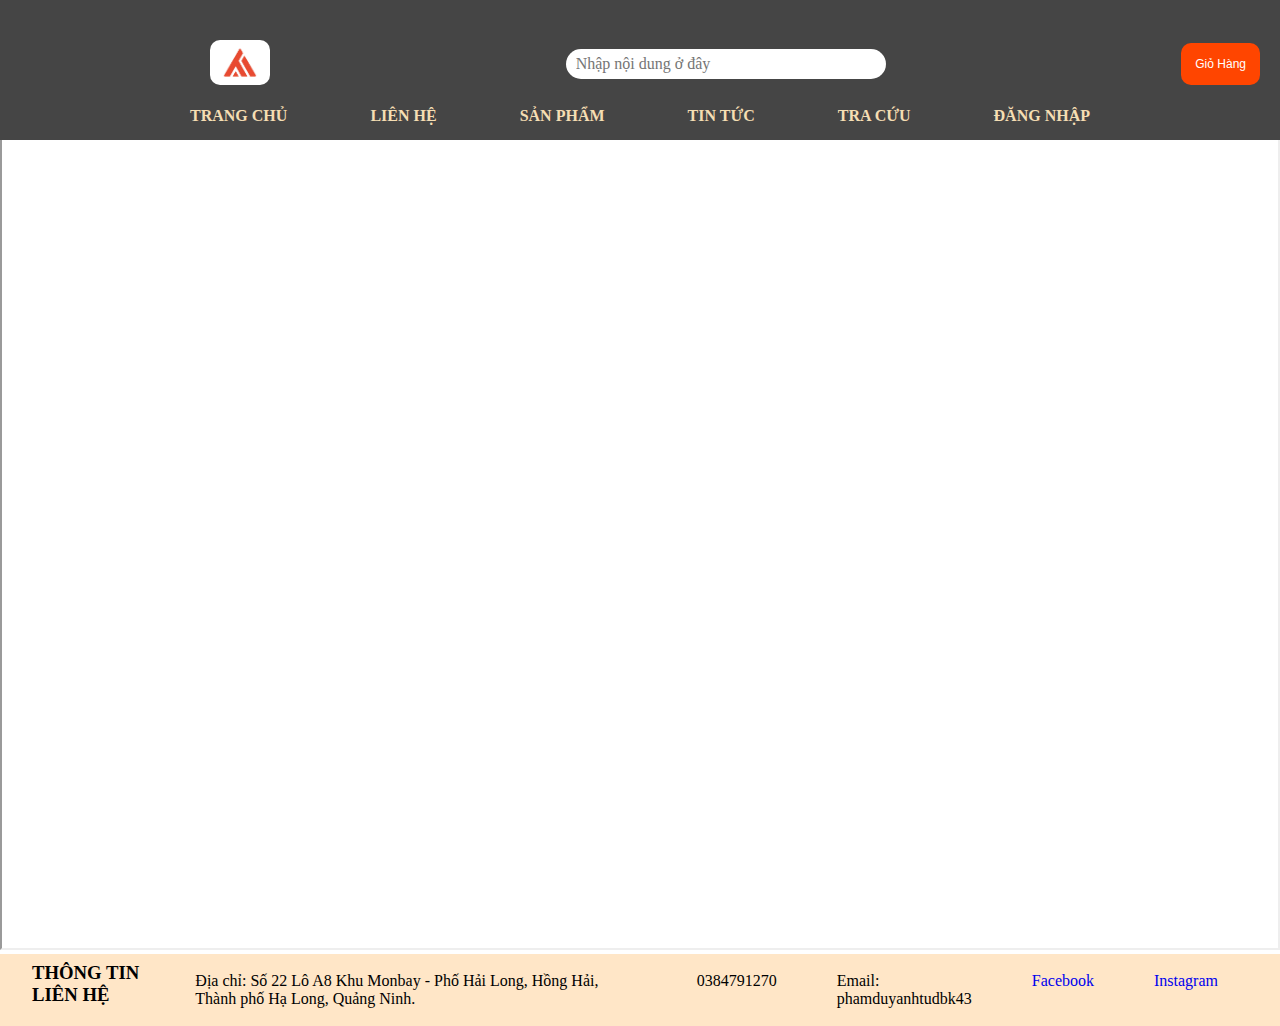
<file: TraCuu.html>
<!DOCTYPE html>
<html lang="en">
<head>
    <meta charset="UTF-8">
    <meta http-equiv="X-UA-Compatible" content="IE=edge">
    <meta name="viewport" content="width=device-width, initial-scale=1.0">
    <title>Tra cuu</title>

    
    <!-- <link rel="stylesheet" href="https://cdnjs.cloudflare.com/ajax/libs/font-awesome/6.2.1/css/all.min.css"> -->
    <!-- <link rel="stylesheet" href="https://cdnjs.cloudflare.com/ajax/libs/font-awesome/5.15.4/css/all.min.css"> -->
    <link rel="stylesheet" type="text/css" href="stylesheet.css">
    <style>
      body{
        background-color: white;
      }

      #frame_tin_tuc {
        width: 100%;
        height: 950px;
      }
    </style>
</head>
<body>
    <header>
        <nav>
          <div class="topbar">
            
                <a href=""><img src="\Ảnh\logo.png" alt="logo"></a>
            
            
            <div class="topp">
                
                <div class="searchbar"><input type="text" placeholder="Nhập nội dung ở đây"><button><i class="fa-solid fa-magnifying-glass"></i></button></div>
            </div>
            <button id="cart">
                <i class="fa fa-shopping-basket" aria-hidden="true"></i>Giỏ Hàng
            </button>
        
          </div><br>
          <div class="topbarr">
            <a href="HomePage.html">TRANG CHỦ</a>
            <a href="#lienHe">LIÊN HỆ</a>
            <a href="SP.html">SẢN PHẨM</a>
            <a href="TinTuc.html">TIN TỨC</a>
            <a href="TraCuu.html">TRA CỨU</a>
            <a href="index.html">Đăng Nhập</a>
          </div>
            <div id="myModal" class="modal">
                <div class="modal-content">
                    <div class="modal-header">
                        <h5 class="modal-title">Giỏ Hàng</h5>
                        <span class="close">&times;</span>
                    </div>
                    <div class="modal-body">
                        <div class="cart-row">
                            <div class="zll"></div>
                            <span id="sp" class="cart-item cart-header">Sản Phẩm</span>
                            <span id="gia" class="cart-price cart-header">Giá</span>
                            <span id="sl" class="cart-quantity cart-header">Số Lượng</span>
                        </div>
                        <div class="cart-items">
                          <div></div>
                        </div>    
                    </div>
                    <div class="modal-footer">
                      <div class="cart-total">
                        <strong class="cart-total-title">Tổng Cộng:</strong>
                        <span class="cart-total-price">0VNĐ</span>
                      </div>
                        <button type="button" class="btn btn-secondary close-footer">Đóng</button>
                        <button type="button" class="btn btn-primary order">Thanh Toán</button>
                    </div>
                </div>
            </div>
        </nav>
    </header>
    
    <iframe id="frame_tin_tuc" src="https://xosodaiphat.com/xsmb-xo-so-mien-bac.html" title="W3Schools Free Online Web Tutorials">
    </iframe>

    
    <!-- footer -->
    <footer id="lienHe">
        <div class="footer-item">
            <h3> THÔNG TIN LIÊN HỆ</h3>
            <a ><i class="fa-solid fa-location-dot"></i>Địa chỉ: Số 22 Lô A8 Khu Monbay - Phố Hải Long, Hồng Hải, Thành phố Hạ Long, Quảng Ninh.</a>
            <a ><i class="fa-solid fa-phone"></i>0384791270</a>
            <a ><i class="fa-solid fa-envelope"></i>Email: phamduyanhtudbk43</a>
            <a href="https://www.facebook.com/pham.duyanh.1253?mibextid=ZbWKwL"><i class="fa-brands fa-facebook"></i>Facebook</a>
            <a href="https://l.facebook.com/l.php?u=https%3A%2F%2Finstagram.com%2Fpham.duyanh.091103%3Figshid%3DYmMyMTA2M2Y%253D%26fbclid%3DIwAR3PJXA8mHZU5rf9AgXLrhG7sPqylj3bjnFs4V4DJEqimNV78DpqHaItvFQ&h=AT13njf6y6yJEkSIT1j04-N0IfW8-flITn9XxzZgP0mRBvAZyI20wtk1pCAcGslSAmJeZA6Pq-mQAUzRpJAs7225T-El-MUKt4JyOu1FvtnEVhZLoFhD9zg3x6_u-UtOLu3W6w"><i class="fa-brands fa-instagram"></i>Instagram</a>
        </div>
    </footer>
</body>
</html>
</file>
<file: stylesheet.css>
* {
    padding: 0;
    margin: 0;
    box-sizing: border-box;
    
  }
  ::-webkit-scrollbar {display: none;}
  header{
    position: fixed;
    top:0; left:0;
    width: 100%;
    z-index: 1000000;
  }
  img {
    height: 6 0px;
    width: 60px;
    margin-left: 5px;
    border-radius: 10px;
    left: 10px;
  }
  li {
    list-style: none;
  }
  /* header */
  .logo {
    float: left;
    height: 60px;
    width: 60px;
    margin-left: 0px;
    border-radius: 10px;
    left: 2px;
  }
  nav {
    width: 100%;
    padding: 15px 0;
    background: #454545;
    margin: 0 auto;
  }
  nav > .topbar {
    padding-top: 25px;
    height: auto;
    display: flex;
    width: 100%;
    align-items: center;
  }
  .topbar a {float: left; margin-left: 205px;}

  .formtop {background-color: #ffffff;width: 400px; height: 35px; display:flex; justify-content: center; align-items:center; margin: 0 auto; border-radius: 30px; padding: auto; font-family: system-ui; box-shadow: 2px 2px 5px rgba(0, 0, 0, 0.375);}
          .nhap {all: unset; height: 100%; width: 100%; padding: 0 0 0 20px;}       
          .tim { all: unset;  margin: 0 5px; padding: 0 10px 0 6px; color:rgb(182, 182, 182); font-size: 20px;}
          .tim:hover {color: black;}
  nav > .topbarr {
    display: flex;
    justify-content: space-between;
    width: 100%;
    padding: 0 10px 0 10px;
  }
  nav > .topbarr > a {
	text-transform: uppercase;
  color: wheat;
  text-decoration: none;
  font-weight: bold;
  margin-left: 20px;
  margin-right: 20px;
}
nav > .topbarr > a:first-child  {
  margin-left: 180px;
}
nav > .topbarr > a:last-child  {
  margin-right: 180px;
}
  nav > .topbarr > a:hover {
    color: red;
  }
  .topp {
    width: 320px;
    height: 30px;
    border-radius: 20px;
    padding: 5px 10px;
    background-color: white;
    display: flex;
    margin: 0 auto;

  }
  .topp input {
    all:unset;
    color: black;
    width: 280px;
    height: 20px
  }
  .topp button {
    border: 0;
    background-color: transparent;
  }
  nav .content-nav {
    display: flex;
    line-height: 2rem;
    flex-direction: row;
    justify-content: flex-end;
    width: 60%;
  }
  nav .content-nav ul {
    display: flex;
  }
  nav .content-nav ul li a {
    text-decoration: none;
    color: #43433e;
    text-transform: uppercase;
    padding: 0 15px;
    font-weight: 800;
  }
  nav .content-nav ul li a:hover {
    color: #fff;
  }
  .content-nav form {
    position: relative;
  }
  .content-nav form input {
    border: none;
    background: #fff;
    padding: 7px;
    outline: none;
    border-radius: 12px;
  }
  .content-nav form button {
    padding: 5px;
    border-radius: 12px;
    position: absolute;
    right: 0;
    top: 2px;
    border: none;
    outline: none;
    background: #fff;
  }
  /* modal */
  .modal {
    display:none;
    position: fixed;
    z-index: 1;
    padding-top: 50px;
    left: 0;
    top: 0;
    width: 100%;
    height: 100%;
    background-color: rgba(0, 0, 0, 0.4);
  }
  .modal-content {
    margin: 0 auto;
    width: 50%;
    position: relative;
    display: flex;
    flex-direction: column;
    background-color: #fff;
    background-clip: padding-box;
    border: 1px solid rgba(0, 0, 0, .2);
    border-radius: .3rem;
    outline: 0;
  }
  .modal-body {
    padding: 1rem;
    height:400px;
    overflow: auto; 
  }
  .modal-footer {
    display: flex;
    flex-direction: row;
    justify-content: flex-end;
    border-top: 1px solid #aaaaaa;
    padding: 1rem;
  }
  .modal-footer>:not(:first-child) {
    margin-left: .25rem;
  }
  .btn {
    cursor: pointer;
    outline: none;
    font-weight: 400;
    line-height: 1.25;
    text-align: center;
    white-space: nowrap;
    vertical-align: middle;
    border: 1px solid transparent;
    padding: .5rem 1rem;
    font-size: 1rem;
    border-radius: .25rem;
    transition: all .2s ease-in-out;
  }
  .btn-secondary {
    color: #292b2c;
    background-color: #fff;
    border-color: #ccc;
  }
  .btn-primary {
    color: #fff;
    background-color: #0275d8;
    border-color: #0275d8;
  }
  .modal-header {
    align-items: center;
    display: flex;
    justify-content: space-between;
    border-bottom: 1px solid #aaaaaa;
    padding: 1rem;
  }
  h5.modal-title {
    font-size: 1.5rem;
    
  }
  .close {
    color: #aaaaaa;
    font-size: 28px;
    font-weight: bold;
    display: flex;
    flex-direction: row;
    justify-content: flex-end;
  }
  .close:hover,
  .close:focus {
    color: #000;
    text-decoration: none;
    cursor: pointer;
  }
  #cart {
    font-size: 12px;
    color: #fff;
    background: orangered;
    border-radius: 10px;
    padding: 12px;
    border: 2px solid transparent; 
    float: right;
    margin-right: 20px;
  }
  #cart:hover {
    border-color: #fff;
    background-color: #FFBFA9;
    border: 2px solid #fff;
  }
  .cart-header {
    font-weight: bold;
    font-size: 1.25em;
    color: #333;
  }
  .cart-column {
    display: flex;
    align-items: center;
    margin-right: 1.5em;
    padding-bottom: 10px;
    margin-top: 10px;
    border-bottom: 1px solid black;
  }
  .cart-row {
    display: flex;
  }
  .zll{
    position: absolute;
    left: 0; top: 68px; background: red;
    width: 100%; height: 30px;
  }
  #sp {
    position: absolute;
    top:70px;
    left: 0;
    width: auto;
    padding-left: 17%;
    color: white;
  }
  #gia {
    position: absolute;
    top:70px;
    left: 47.5%;
    width:130px;
    color: white;
  }
  #sl {
    position: absolute;
    top:70px;
    right: 16%;
    width: auto;
    color: white;
  }
  .cart-item {
    width: 45%;
  }
  .cart-items {
    padding-top: 25px;
  }
  .cart-price {
    width: 20%;
    font-size: 1.2em;
    color: #333;
  }
  .cart-quantity {
    width: 35%;
  }
  .cart-item-title {
    color: #333;
    margin-left: .5em;
    font-size: 1.2em;
  }
  .cart-item-image {
    width: 75px;
    height: auto;
    border-radius: 10px;
  }
  .btn-danger {
    color: white;
    background-color: #EB5757;
    border: none;
    border-radius: .3em;
    font-weight: bold;
  }
  .btn-danger:hover {
    background-color: #CC4C4C;
  }
  .cart-quantity-input {
    height: 34px;
    width: 50px;
    border-radius: 5px;
    border: 1px solid #56CCF2;
    background-color: #eee;
    color: #333;
    padding: 0;
    text-align: center;
    font-size: 1.2em;
    margin-right: 25px;
  }
  .cart-row:last-child .cart-column {
    border: none;
  }
  .cart-total {
    text-align: end;
    padding-bottom: 22px;
    padding-left: 22px;
    position: absolute;
    bottom: 0px; left:0px;
  }
  .cart-total-title {
    font-weight: bold;
    font-size: 1.5em;
    color: black;
    margin-right: 20px;
  }
  .cart-total-price {
    color: #333;
    font-size: 1.1em;
  }
  /* wrapper */
  .wrapper {
    background-color: #FFA559;
    padding: 2rem;
    margin: auto;
    width: 1350px;
  }
  .products ul {
    display: inline-block;
  }
  .products ul .main-product {
    margin-left: 50px;
    margin: 10px 30px 10px;
    display: block;
    float: left;
    width: 250px;
    height: 320px;
    border-radius: 10px;
    background-color: 	#dedede;
  }
  .products ul .no-margin {
    margin-right: 0;
  }
  .products ul .img-product img {
    transition: all 0.3s ease-in-out;
    width: 240px;
    height:180px;
    margin:5px;
    border-radius: 5px;
  }
  .img-product {
    overflow: hidden;
    margin: 5px;
  }
  .products ul .img-product:hover img{
    transform: scale(1.1);
    opacity: 0.8;
  }
  .content-product .content-product-h3 {
    padding: .5rem 0;
    overflow: hidden;
    color: black;
    font-weight: 500;
    font-size: 22px;
    max-height: 50px;
    min-height: 50px;
    text-align: center;
    line-height: 19px;
    margin: 0 0 5px;
  }
  .content-product .content-product-deltals {
    display: flex;
    justify-content: center;
    padding: 10px 0 10px 0;
  }
  .main-product .content-product .content-product-deltals .price {
    color: black;
    font-weight: 700;
    margin-right: 1rem;
    vertical-align: middle;
    font-size: 20px;
  }
  .content-product .content-product-deltals .price .money {
    vertical-align: middle;
  }
  .content-product .content-product-deltals .btn-cart {
    background: red;
    border-radius: 5px;
    color: #fff;
    font-weight: 500;
  }
  .content-product .content-product-deltals .btn-cart:hover {
    background: red;
  }
  /* footer */
  .footer-item {
    padding: .5rem 2rem;
    background: #FFE6C7;
    display: flex;
  }
  .footer-item h2{

    font-size: 25px;
    margin-top: 5px;
    padding:0 20px;
  }
  .footer-item a{
    text-decoration: none;
    padding: 10px 30px;
  }
</file>
